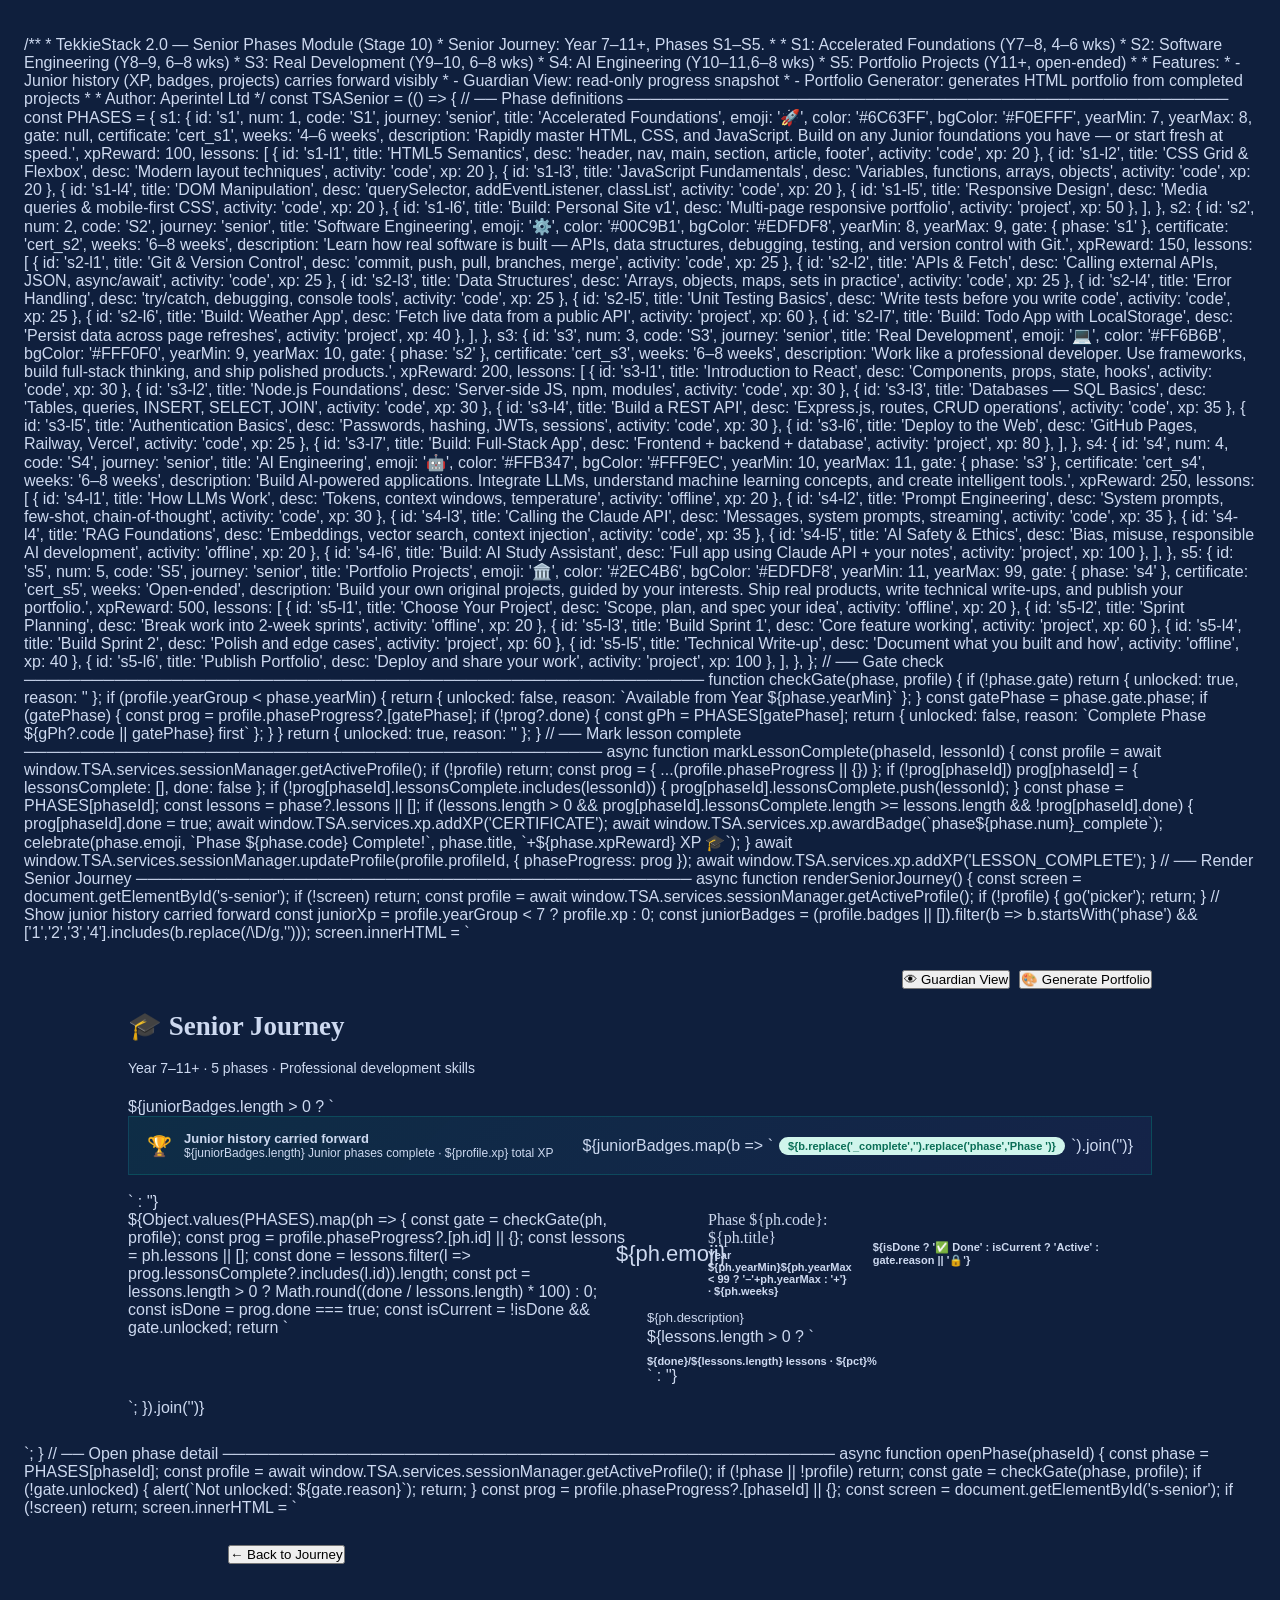
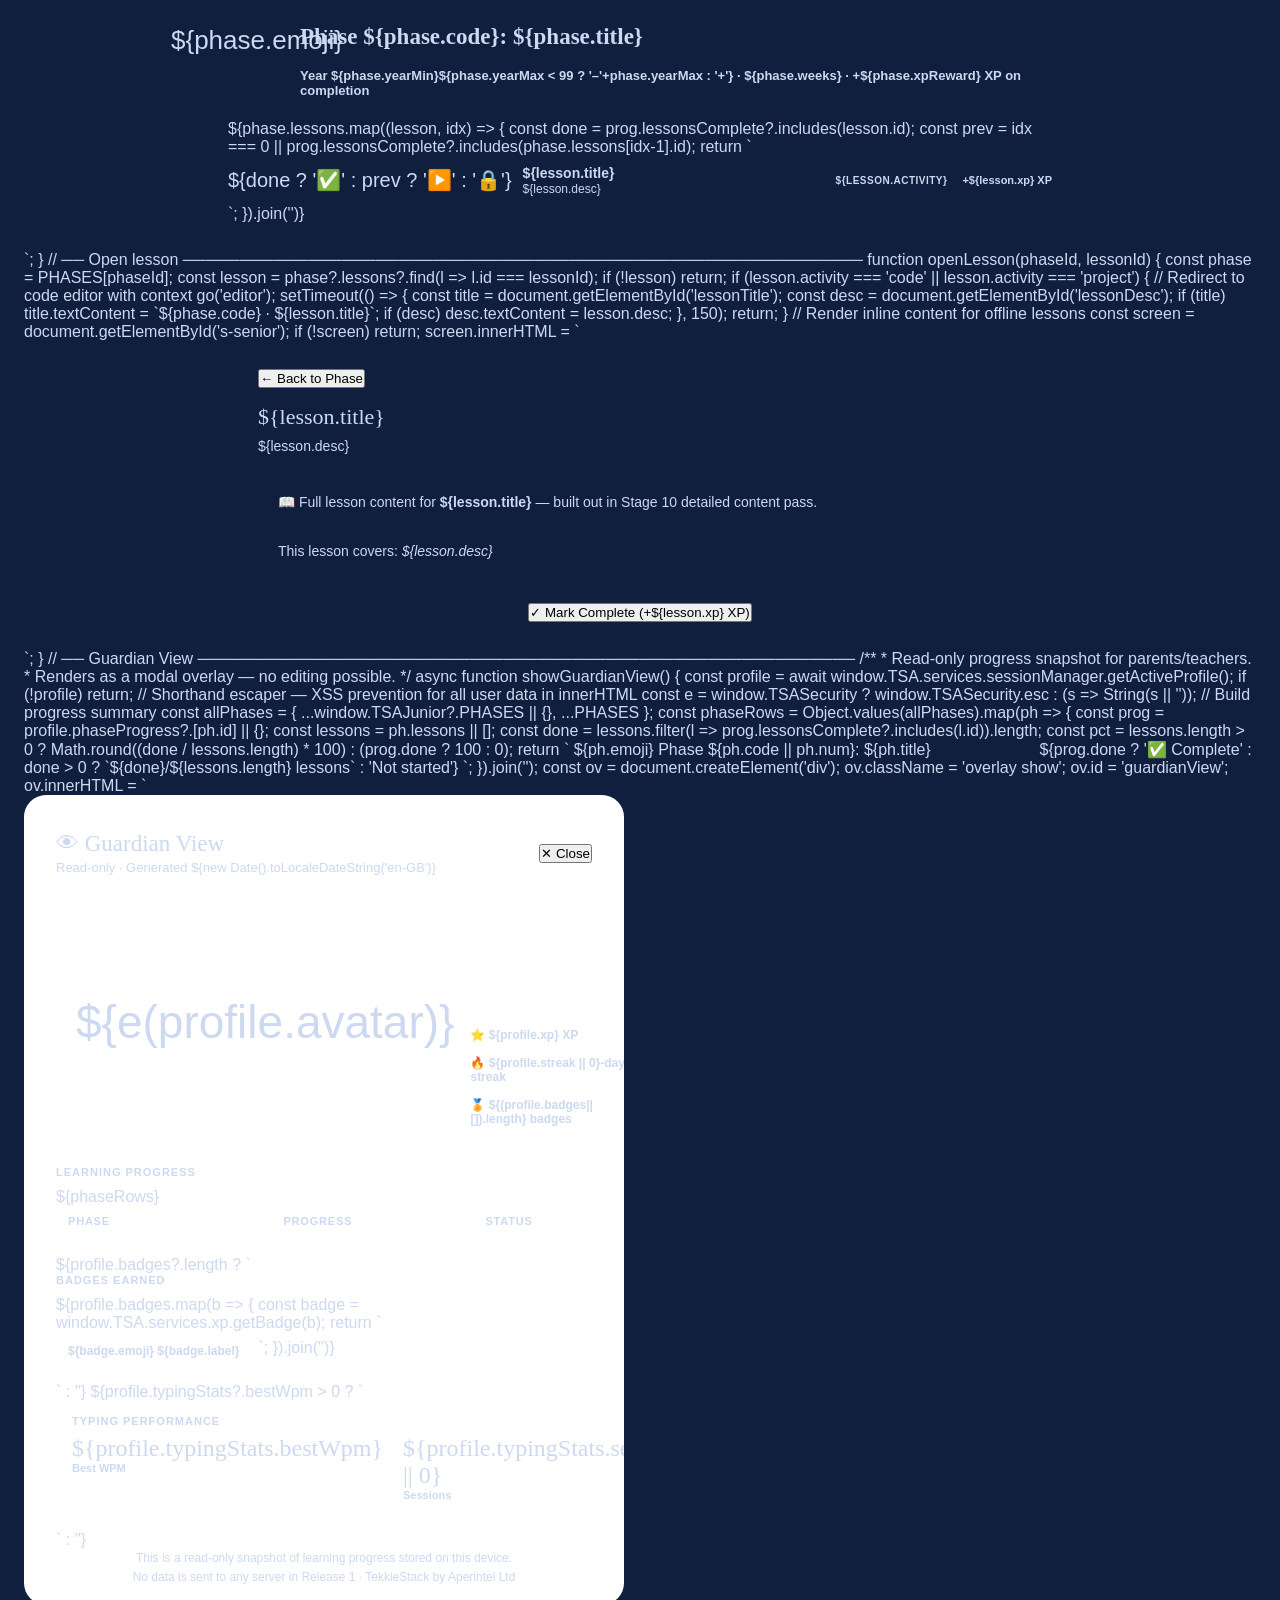
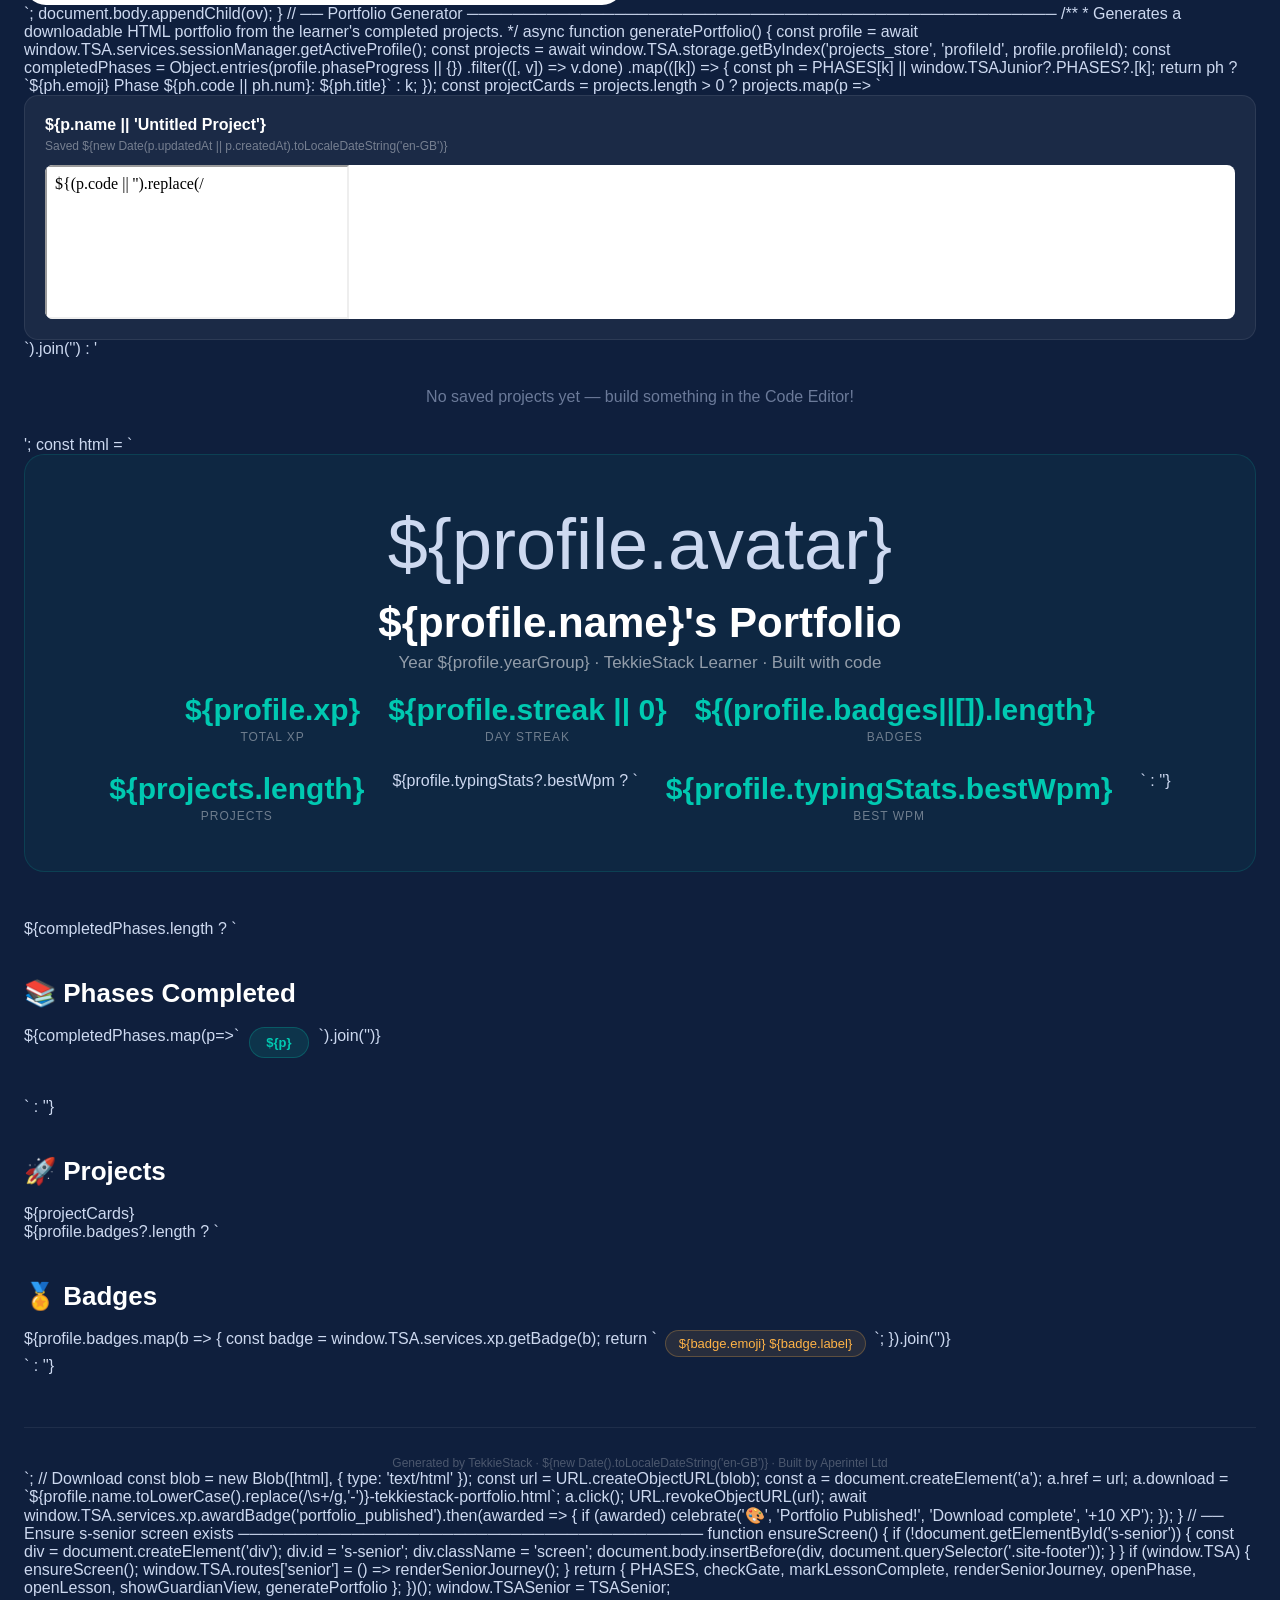
<file: test-runner.html>
/**
 * TekkieStack 2.0 — Senior Phases Module (Stage 10)
 * Senior Journey: Year 7–11+, Phases S1–S5.
 *
 * S1: Accelerated Foundations    (Y7–8,  4–6 wks)
 * S2: Software Engineering       (Y8–9,  6–8 wks)
 * S3: Real Development           (Y9–10, 6–8 wks)
 * S4: AI Engineering             (Y10–11,6–8 wks)
 * S5: Portfolio Projects         (Y11+,  open-ended)
 *
 * Features:
 *   - Junior history (XP, badges, projects) carries forward visibly
 *   - Guardian View: read-only progress snapshot
 *   - Portfolio Generator: generates HTML portfolio from completed projects
 *
 * Author: Aperintel Ltd
 */

const TSASenior = (() => {

  // ── Phase definitions ─────────────────────────────────────────────────────
  const PHASES = {
    s1: {
      id: 's1', num: 1, code: 'S1', journey: 'senior',
      title: 'Accelerated Foundations',
      emoji: '🚀', color: '#6C63FF', bgColor: '#F0EFFF',
      yearMin: 7, yearMax: 8,
      gate: null,
      certificate: 'cert_s1',
      weeks: '4–6 weeks',
      description: 'Rapidly master HTML, CSS, and JavaScript. Build on any Junior foundations you have — or start fresh at speed.',
      xpReward: 100,
      lessons: [
        { id: 's1-l1', title: 'HTML5 Semantics',         desc: 'header, nav, main, section, article, footer', activity: 'code', xp: 20 },
        { id: 's1-l2', title: 'CSS Grid & Flexbox',      desc: 'Modern layout techniques',                    activity: 'code', xp: 20 },
        { id: 's1-l3', title: 'JavaScript Fundamentals', desc: 'Variables, functions, arrays, objects',        activity: 'code', xp: 20 },
        { id: 's1-l4', title: 'DOM Manipulation',        desc: 'querySelector, addEventListener, classList',   activity: 'code', xp: 20 },
        { id: 's1-l5', title: 'Responsive Design',       desc: 'Media queries & mobile-first CSS',            activity: 'code', xp: 20 },
        { id: 's1-l6', title: 'Build: Personal Site v1', desc: 'Multi-page responsive portfolio',             activity: 'project', xp: 50 },
      ],
    },

    s2: {
      id: 's2', num: 2, code: 'S2', journey: 'senior',
      title: 'Software Engineering',
      emoji: '⚙️', color: '#00C9B1', bgColor: '#EDFDF8',
      yearMin: 8, yearMax: 9,
      gate: { phase: 's1' },
      certificate: 'cert_s2',
      weeks: '6–8 weeks',
      description: 'Learn how real software is built — APIs, data structures, debugging, testing, and version control with Git.',
      xpReward: 150,
      lessons: [
        { id: 's2-l1', title: 'Git & Version Control',  desc: 'commit, push, pull, branches, merge',          activity: 'code', xp: 25 },
        { id: 's2-l2', title: 'APIs & Fetch',           desc: 'Calling external APIs, JSON, async/await',     activity: 'code', xp: 25 },
        { id: 's2-l3', title: 'Data Structures',        desc: 'Arrays, objects, maps, sets in practice',      activity: 'code', xp: 25 },
        { id: 's2-l4', title: 'Error Handling',         desc: 'try/catch, debugging, console tools',          activity: 'code', xp: 25 },
        { id: 's2-l5', title: 'Unit Testing Basics',    desc: 'Write tests before you write code',            activity: 'code', xp: 25 },
        { id: 's2-l6', title: 'Build: Weather App',     desc: 'Fetch live data from a public API',            activity: 'project', xp: 60 },
        { id: 's2-l7', title: 'Build: Todo App with LocalStorage', desc: 'Persist data across page refreshes', activity: 'project', xp: 40 },
      ],
    },

    s3: {
      id: 's3', num: 3, code: 'S3', journey: 'senior',
      title: 'Real Development',
      emoji: '💻', color: '#FF6B6B', bgColor: '#FFF0F0',
      yearMin: 9, yearMax: 10,
      gate: { phase: 's2' },
      certificate: 'cert_s3',
      weeks: '6–8 weeks',
      description: 'Work like a professional developer. Use frameworks, build full-stack thinking, and ship polished products.',
      xpReward: 200,
      lessons: [
        { id: 's3-l1', title: 'Introduction to React',   desc: 'Components, props, state, hooks',             activity: 'code', xp: 30 },
        { id: 's3-l2', title: 'Node.js Foundations',     desc: 'Server-side JS, npm, modules',                activity: 'code', xp: 30 },
        { id: 's3-l3', title: 'Databases — SQL Basics',  desc: 'Tables, queries, INSERT, SELECT, JOIN',       activity: 'code', xp: 30 },
        { id: 's3-l4', title: 'Build a REST API',        desc: 'Express.js, routes, CRUD operations',         activity: 'code', xp: 35 },
        { id: 's3-l5', title: 'Authentication Basics',   desc: 'Passwords, hashing, JWTs, sessions',          activity: 'code', xp: 30 },
        { id: 's3-l6', title: 'Deploy to the Web',       desc: 'GitHub Pages, Railway, Vercel',               activity: 'code', xp: 25 },
        { id: 's3-l7', title: 'Build: Full-Stack App',   desc: 'Frontend + backend + database',               activity: 'project', xp: 80 },
      ],
    },

    s4: {
      id: 's4', num: 4, code: 'S4', journey: 'senior',
      title: 'AI Engineering',
      emoji: '🤖', color: '#FFB347', bgColor: '#FFF9EC',
      yearMin: 10, yearMax: 11,
      gate: { phase: 's3' },
      certificate: 'cert_s4',
      weeks: '6–8 weeks',
      description: 'Build AI-powered applications. Integrate LLMs, understand machine learning concepts, and create intelligent tools.',
      xpReward: 250,
      lessons: [
        { id: 's4-l1', title: 'How LLMs Work',           desc: 'Tokens, context windows, temperature',        activity: 'offline', xp: 20 },
        { id: 's4-l2', title: 'Prompt Engineering',      desc: 'System prompts, few-shot, chain-of-thought',  activity: 'code',    xp: 30 },
        { id: 's4-l3', title: 'Calling the Claude API',  desc: 'Messages, system prompts, streaming',         activity: 'code',    xp: 35 },
        { id: 's4-l4', title: 'RAG Foundations',         desc: 'Embeddings, vector search, context injection', activity: 'code',   xp: 35 },
        { id: 's4-l5', title: 'AI Safety & Ethics',      desc: 'Bias, misuse, responsible AI development',    activity: 'offline', xp: 20 },
        { id: 's4-l6', title: 'Build: AI Study Assistant', desc: 'Full app using Claude API + your notes',    activity: 'project', xp: 100 },
      ],
    },

    s5: {
      id: 's5', num: 5, code: 'S5', journey: 'senior',
      title: 'Portfolio Projects',
      emoji: '🏛️', color: '#2EC4B6', bgColor: '#EDFDF8',
      yearMin: 11, yearMax: 99,
      gate: { phase: 's4' },
      certificate: 'cert_s5',
      weeks: 'Open-ended',
      description: 'Build your own original projects, guided by your interests. Ship real products, write technical write-ups, and publish your portfolio.',
      xpReward: 500,
      lessons: [
        { id: 's5-l1', title: 'Choose Your Project',     desc: 'Scope, plan, and spec your idea',             activity: 'offline', xp: 20 },
        { id: 's5-l2', title: 'Sprint Planning',         desc: 'Break work into 2-week sprints',              activity: 'offline', xp: 20 },
        { id: 's5-l3', title: 'Build Sprint 1',          desc: 'Core feature working',                        activity: 'project', xp: 60 },
        { id: 's5-l4', title: 'Build Sprint 2',          desc: 'Polish and edge cases',                       activity: 'project', xp: 60 },
        { id: 's5-l5', title: 'Technical Write-up',      desc: 'Document what you built and how',             activity: 'offline', xp: 40 },
        { id: 's5-l6', title: 'Publish Portfolio',       desc: 'Deploy and share your work',                  activity: 'project', xp: 100 },
      ],
    },
  };

  // ── Gate check ────────────────────────────────────────────────────────────
  function checkGate(phase, profile) {
    if (!phase.gate) return { unlocked: true, reason: '' };
    if (profile.yearGroup < phase.yearMin) {
      return { unlocked: false, reason: `Available from Year ${phase.yearMin}` };
    }
    const gatePhase = phase.gate.phase;
    if (gatePhase) {
      const prog = profile.phaseProgress?.[gatePhase];
      if (!prog?.done) {
        const gPh = PHASES[gatePhase];
        return { unlocked: false, reason: `Complete Phase ${gPh?.code || gatePhase} first` };
      }
    }
    return { unlocked: true, reason: '' };
  }

  // ── Mark lesson complete ───────────────────────────────────────────────────
  async function markLessonComplete(phaseId, lessonId) {
    const profile = await window.TSA.services.sessionManager.getActiveProfile();
    if (!profile) return;

    const prog = { ...(profile.phaseProgress || {}) };
    if (!prog[phaseId]) prog[phaseId] = { lessonsComplete: [], done: false };
    if (!prog[phaseId].lessonsComplete.includes(lessonId)) {
      prog[phaseId].lessonsComplete.push(lessonId);
    }

    const phase   = PHASES[phaseId];
    const lessons = phase?.lessons || [];
    if (lessons.length > 0 && prog[phaseId].lessonsComplete.length >= lessons.length && !prog[phaseId].done) {
      prog[phaseId].done = true;
      await window.TSA.services.xp.addXP('CERTIFICATE');
      await window.TSA.services.xp.awardBadge(`phase${phase.num}_complete`);
      celebrate(phase.emoji, `Phase ${phase.code} Complete!`, phase.title, `+${phase.xpReward} XP 🎓`);
    }

    await window.TSA.services.sessionManager.updateProfile(profile.profileId, { phaseProgress: prog });
    await window.TSA.services.xp.addXP('LESSON_COMPLETE');
  }

  // ── Render Senior Journey ─────────────────────────────────────────────────
  async function renderSeniorJourney() {
    const screen = document.getElementById('s-senior');
    if (!screen) return;

    const profile = await window.TSA.services.sessionManager.getActiveProfile();
    if (!profile) { go('picker'); return; }

    // Show junior history carried forward
    const juniorXp     = profile.yearGroup < 7 ? profile.xp : 0;
    const juniorBadges = (profile.badges || []).filter(b => b.startsWith('phase') && ['1','2','3','4'].includes(b.replace(/\D/g,'')));

    screen.innerHTML = `
      <div style="max-width:1060px;margin:0 auto;padding:28px 18px">
        <div style="margin-bottom:22px;display:flex;align-items:flex-start;justify-content:space-between;flex-wrap:wrap;gap:12px">
          <div>
            <h2 style="font-family:'Fredoka One',cursive;font-size:27px;color:var(--navy)">🎓 Senior Journey</h2>
            <p style="font-size:14px;color:var(--muted);margin-top:4px;font-weight:500">Year 7–11+ · 5 phases · Professional development skills</p>
          </div>
          <div style="display:flex;gap:9px">
            <button class="btn btn-gh" onclick="TSASenior.showGuardianView()">👁 Guardian View</button>
            <button class="btn btn-cy" onclick="TSASenior.generatePortfolio()">🎨 Generate Portfolio</button>
          </div>
        </div>

        ${juniorBadges.length > 0 ? `
          <div style="background:linear-gradient(135deg,rgba(0,201,177,.08),rgba(108,99,255,.06));border:1px solid rgba(0,201,177,.2);border-radius:var(--r-lg);padding:14px 18px;margin-bottom:18px;display:flex;align-items:center;gap:12px;flex-wrap:wrap">
            <span style="font-size:20px">🏆</span>
            <div>
              <div style="font-size:13px;font-weight:700;color:var(--navy)">Junior history carried forward</div>
              <div style="font-size:12px;color:var(--muted);font-weight:500">${juniorBadges.length} Junior phases complete · ${profile.xp} total XP</div>
            </div>
            <div style="display:flex;gap:6px;flex-wrap:wrap;margin-left:auto">
              ${juniorBadges.map(b => `<span style="background:#D0F5EC;color:#0A6E56;font-size:11px;font-weight:800;padding:3px 9px;border-radius:20px">${b.replace('_complete','').replace('phase','Phase ')}</span>`).join('')}
            </div>
          </div>
        ` : ''}

        <div style="display:grid;grid-template-columns:1fr 1fr;gap:14px">
          ${Object.values(PHASES).map(ph => {
            const gate = checkGate(ph, profile);
            const prog = profile.phaseProgress?.[ph.id] || {};
            const lessons = ph.lessons || [];
            const done = lessons.filter(l => prog.lessonsComplete?.includes(l.id)).length;
            const pct  = lessons.length > 0 ? Math.round((done / lessons.length) * 100) : 0;
            const isDone    = prog.done === true;
            const isCurrent = !isDone && gate.unlocked;
            return `
              <div class="card" style="border:1.5px solid ${isDone ? '#2EC4B6' : isCurrent ? ph.color : 'var(--border)'};background:${isDone ? '#EDFDF8' : '#fff'};cursor:${gate.unlocked ? 'pointer' : 'default'};transition:all .2s"
                onclick="${gate.unlocked ? `TSASenior.openPhase('${ph.id}')` : ''}">
                <div style="display:flex;align-items:center;gap:13px;margin-bottom:11px">
                  <div style="width:48px;height:48px;border-radius:11px;background:${ph.bgColor};display:flex;align-items:center;justify-content:center;font-size:22px;flex-shrink:0">${ph.emoji}</div>
                  <div style="flex:1">
                    <div style="font-family:'Fredoka One',cursive;font-size:16px;color:var(--navy)">Phase ${ph.code}: ${ph.title}</div>
                    <div style="font-size:11px;color:var(--muted);font-weight:600;margin-top:2px">Year ${ph.yearMin}${ph.yearMax < 99 ? '–'+ph.yearMax : '+'} · ${ph.weeks}</div>
                  </div>
                  <div style="font-size:11px;font-weight:800;padding:3px 8px;border-radius:8px;${isDone ? 'background:#D0F5EC;color:#0A6E56' : isCurrent ? `background:${ph.bgColor};color:${ph.color}` : 'background:var(--slate);color:var(--muted)'}">
                    ${isDone ? '✅ Done' : isCurrent ? 'Active' : gate.reason || '🔒'}
                  </div>
                </div>
                <p style="font-size:13px;color:var(--muted);font-weight:500;margin-bottom:${lessons.length > 0 ? '11px' : '0'};line-height:1.5">${ph.description}</p>
                ${lessons.length > 0 ? `
                  <div style="background:var(--slate);border-radius:5px;height:5px;overflow:hidden;margin-bottom:4px">
                    <div style="height:100%;border-radius:5px;background:${ph.color};width:${pct}%;transition:width .7s"></div>
                  </div>
                  <div style="font-size:11px;color:var(--muted);font-weight:700">${done}/${lessons.length} lessons · ${pct}%</div>
                ` : ''}
              </div>
            `;
          }).join('')}
        </div>
      </div>
    `;
  }

  // ── Open phase detail ──────────────────────────────────────────────────────
  async function openPhase(phaseId) {
    const phase   = PHASES[phaseId];
    const profile = await window.TSA.services.sessionManager.getActiveProfile();
    if (!phase || !profile) return;
    const gate = checkGate(phase, profile);
    if (!gate.unlocked) { alert(`Not unlocked: ${gate.reason}`); return; }

    const prog    = profile.phaseProgress?.[phaseId] || {};
    const screen  = document.getElementById('s-senior');
    if (!screen) return;

    screen.innerHTML = `
      <div style="max-width:860px;margin:0 auto;padding:28px 18px">
        <button class="btn btn-gh" onclick="TSASenior.renderSeniorJourney()" style="margin-bottom:20px">← Back to Journey</button>
        <div style="display:flex;align-items:center;gap:14px;margin-bottom:22px">
          <div style="width:58px;height:58px;border-radius:13px;background:${phase.bgColor};display:flex;align-items:center;justify-content:center;font-size:26px">${phase.emoji}</div>
          <div>
            <h2 style="font-family:'Fredoka One',cursive;font-size:23px;color:var(--navy)">Phase ${phase.code}: ${phase.title}</h2>
            <div style="font-size:13px;color:var(--muted);font-weight:600">Year ${phase.yearMin}${phase.yearMax < 99 ? '–'+phase.yearMax : '+'} · ${phase.weeks} · +${phase.xpReward} XP on completion</div>
          </div>
        </div>
        <div style="display:flex;flex-direction:column;gap:9px">
          ${phase.lessons.map((lesson, idx) => {
            const done = prog.lessonsComplete?.includes(lesson.id);
            const prev = idx === 0 || prog.lessonsComplete?.includes(phase.lessons[idx-1].id);
            return `
              <div class="card" style="border:1.5px solid ${done ? '#2EC4B6' : prev ? phase.color : 'var(--border)'};cursor:${prev ? 'pointer' : 'default'};opacity:${prev ? 1 : .5}"
                onclick="${prev ? `TSASenior.openLesson('${phaseId}','${lesson.id}')` : ''}">
                <div style="display:flex;align-items:center;gap:11px">
                  <div style="font-size:20px">${done ? '✅' : prev ? '▶️' : '🔒'}</div>
                  <div style="flex:1">
                    <div style="font-weight:700;color:var(--navy);font-size:14px">${lesson.title}</div>
                    <div style="font-size:12px;color:var(--muted);font-weight:500;margin-top:1px">${lesson.desc}</div>
                  </div>
                  <div style="display:flex;align-items:center;gap:8px">
                    <span style="font-size:10px;font-weight:800;background:${lesson.activity==='project'?'var(--amber)':'var(--slate)'};color:${lesson.activity==='project'?'var(--navy)':'var(--muted)'};padding:2px 7px;border-radius:9px;text-transform:uppercase;letter-spacing:.5px">${lesson.activity}</span>
                    <span style="font-size:11px;font-weight:800;color:var(--amber)">+${lesson.xp} XP</span>
                  </div>
                </div>
              </div>
            `;
          }).join('')}
        </div>
      </div>
    `;
  }

  // ── Open lesson ────────────────────────────────────────────────────────────
  function openLesson(phaseId, lessonId) {
    const phase  = PHASES[phaseId];
    const lesson = phase?.lessons?.find(l => l.id === lessonId);
    if (!lesson) return;

    if (lesson.activity === 'code' || lesson.activity === 'project') {
      // Redirect to code editor with context
      go('editor');
      setTimeout(() => {
        const title = document.getElementById('lessonTitle');
        const desc  = document.getElementById('lessonDesc');
        if (title) title.textContent = `${phase.code} · ${lesson.title}`;
        if (desc)  desc.textContent  = lesson.desc;
      }, 150);
      return;
    }

    // Render inline content for offline lessons
    const screen = document.getElementById('s-senior');
    if (!screen) return;
    screen.innerHTML = `
      <div style="max-width:800px;margin:0 auto;padding:28px 18px">
        <button class="btn btn-gh" onclick="TSASenior.openPhase('${phaseId}')" style="margin-bottom:16px">← Back to Phase</button>
        <div class="card">
          <div style="font-family:'Fredoka One',cursive;font-size:22px;color:var(--navy);margin-bottom:8px">${lesson.title}</div>
          <div style="font-size:14px;color:var(--muted);font-weight:500;margin-bottom:16px">${lesson.desc}</div>
          <div style="background:var(--slate);border-radius:11px;padding:20px;font-size:14px;color:var(--ink);line-height:1.75">
            📖 Full lesson content for <strong>${lesson.title}</strong> — built out in Stage 10 detailed content pass.
            <br><br>This lesson covers: <em>${lesson.desc}</em>
          </div>
        </div>
        <div style="margin-top:20px;text-align:center">
          <button class="btn btn-cy btn-full" style="max-width:320px;margin:0 auto"
            onclick="TSASenior.markLessonComplete('${phaseId}','${lessonId}').then(()=>TSASenior.openPhase('${phaseId}'))">
            ✓ Mark Complete (+${lesson.xp} XP)
          </button>
        </div>
      </div>
    `;
  }

  // ── Guardian View ──────────────────────────────────────────────────────────
  /**
   * Read-only progress snapshot for parents/teachers.
   * Renders as a modal overlay — no editing possible.
   */
  async function showGuardianView() {
    const profile = await window.TSA.services.sessionManager.getActiveProfile();
    if (!profile) return;
    // Shorthand escaper — XSS prevention for all user data in innerHTML
    const e = window.TSASecurity ? window.TSASecurity.esc : (s => String(s || ''));

    // Build progress summary
    const allPhases  = { ...window.TSAJunior?.PHASES || {}, ...PHASES };
    const phaseRows  = Object.values(allPhases).map(ph => {
      const prog    = profile.phaseProgress?.[ph.id] || {};
      const lessons = ph.lessons || [];
      const done    = lessons.filter(l => prog.lessonsComplete?.includes(l.id)).length;
      const pct     = lessons.length > 0 ? Math.round((done / lessons.length) * 100) : (prog.done ? 100 : 0);
      return `
        <tr>
          <td style="padding:9px 12px;font-size:13px;font-weight:700;color:var(--navy)">${ph.emoji} Phase ${ph.code || ph.num}: ${ph.title}</td>
          <td style="padding:9px 12px;text-align:center">
            <div style="background:var(--slate);border-radius:4px;height:8px;width:100px;overflow:hidden;display:inline-block">
              <div style="height:100%;border-radius:4px;background:${prog.done ? '#2EC4B6' : 'var(--cyan)'};width:${pct}%"></div>
            </div>
          </td>
          <td style="padding:9px 12px;text-align:center;font-size:12px;font-weight:700;color:${prog.done ? '#0A6E56' : 'var(--muted)'}">
            ${prog.done ? '✅ Complete' : done > 0 ? `${done}/${lessons.length} lessons` : 'Not started'}
          </td>
        </tr>
      `;
    }).join('');

    const ov = document.createElement('div');
    ov.className = 'overlay show';
    ov.id = 'guardianView';
    ov.innerHTML = `
      <div style="background:#fff;border-radius:22px;padding:36px 32px;max-width:600px;width:100%;max-height:90vh;overflow-y:auto;box-shadow:var(--sh-lg)">
        <div style="display:flex;align-items:center;justify-content:space-between;margin-bottom:22px">
          <div>
            <div style="font-family:'Fredoka One',cursive;font-size:23px;color:var(--navy)">👁 Guardian View</div>
            <div style="font-size:13px;color:var(--muted);font-weight:500;margin-top:3px">Read-only · Generated ${new Date().toLocaleDateString('en-GB')}</div>
          </div>
          <button class="btn btn-gh" onclick="document.getElementById('guardianView').remove()">✕ Close</button>
        </div>

        <!-- Learner card -->
        <div style="background:linear-gradient(130deg,var(--navy),var(--navy2));border-radius:var(--r-lg);padding:20px;margin-bottom:20px;display:flex;align-items:center;gap:16px">
          <div style="font-size:46px">${e(profile.avatar)}</div>
          <div>
            <div style="font-family:'Fredoka One',cursive;font-size:21px;color:#fff">${e(profile.name)}</div>
            <div style="font-size:13px;color:rgba(255,255,255,.6);margin-top:2px;font-weight:500">Year ${e(String(profile.yearGroup))} · ${profile.journeyType === 'junior' ? 'Junior' : 'Senior'} Journey</div>
            <div style="display:flex;gap:14px;margin-top:9px;flex-wrap:wrap">
              <span style="font-size:12px;font-weight:800;color:var(--amber)">⭐ ${profile.xp} XP</span>
              <span style="font-size:12px;font-weight:800;color:var(--coral)">🔥 ${profile.streak || 0}-day streak</span>
              <span style="font-size:12px;font-weight:800;color:var(--cyan)">🏅 ${(profile.badges||[]).length} badges</span>
            </div>
          </div>
        </div>

        <!-- Phase progress table -->
        <div style="font-size:11px;font-weight:800;text-transform:uppercase;letter-spacing:1px;color:var(--muted);margin-bottom:10px">Learning Progress</div>
        <table style="width:100%;border-collapse:collapse;margin-bottom:20px">
          <thead>
            <tr style="background:var(--slate)">
              <th style="padding:9px 12px;text-align:left;font-size:11px;font-weight:800;color:var(--muted);text-transform:uppercase;letter-spacing:.8px">Phase</th>
              <th style="padding:9px 12px;text-align:center;font-size:11px;font-weight:800;color:var(--muted);text-transform:uppercase;letter-spacing:.8px">Progress</th>
              <th style="padding:9px 12px;text-align:center;font-size:11px;font-weight:800;color:var(--muted);text-transform:uppercase;letter-spacing:.8px">Status</th>
            </tr>
          </thead>
          <tbody>
            ${phaseRows}
          </tbody>
        </table>

        <!-- Badges -->
        ${profile.badges?.length ? `
          <div style="font-size:11px;font-weight:800;text-transform:uppercase;letter-spacing:1px;color:var(--muted);margin-bottom:10px">Badges Earned</div>
          <div style="display:flex;flex-wrap:wrap;gap:7px;margin-bottom:20px">
            ${profile.badges.map(b => {
              const badge = window.TSA.services.xp.getBadge(b);
              return `<span style="background:var(--slate);border-radius:20px;padding:5px 12px;font-size:12px;font-weight:700;color:var(--navy)">${badge.emoji} ${badge.label}</span>`;
            }).join('')}
          </div>
        ` : ''}

        <!-- Typing stats -->
        ${profile.typingStats?.bestWpm > 0 ? `
          <div style="background:var(--slate);border-radius:11px;padding:14px 16px;margin-bottom:16px">
            <div style="font-size:11px;font-weight:800;text-transform:uppercase;letter-spacing:1px;color:var(--muted);margin-bottom:8px">Typing Performance</div>
            <div style="display:flex;gap:20px">
              <div><div style="font-family:'Fredoka One',cursive;font-size:24px;color:var(--navy)">${profile.typingStats.bestWpm}</div><div style="font-size:11px;color:var(--muted);font-weight:700">Best WPM</div></div>
              <div><div style="font-family:'Fredoka One',cursive;font-size:24px;color:var(--navy)">${profile.typingStats.sessionsCompleted || 0}</div><div style="font-size:11px;color:var(--muted);font-weight:700">Sessions</div></div>
            </div>
          </div>
        ` : ''}

        <p style="font-size:12px;color:var(--muted);text-align:center;line-height:1.6">
          This is a read-only snapshot of learning progress stored on this device.<br>
          No data is sent to any server in Release 1 · TekkieStack by Aperintel Ltd
        </p>
      </div>
    `;
    document.body.appendChild(ov);
  }

  // ── Portfolio Generator ────────────────────────────────────────────────────
  /**
   * Generates a downloadable HTML portfolio from the learner's completed projects.
   */
  async function generatePortfolio() {
    const profile  = await window.TSA.services.sessionManager.getActiveProfile();
    const projects = await window.TSA.storage.getByIndex('projects_store', 'profileId', profile.profileId);

    const completedPhases = Object.entries(profile.phaseProgress || {})
      .filter(([, v]) => v.done)
      .map(([k]) => {
        const ph = PHASES[k] || window.TSAJunior?.PHASES?.[k];
        return ph ? `${ph.emoji} Phase ${ph.code || ph.num}: ${ph.title}` : k;
      });

    const projectCards = projects.length > 0
      ? projects.map(p => `
          <div class="project-card">
            <h3>${p.name || 'Untitled Project'}</h3>
            <p class="meta">Saved ${new Date(p.updatedAt || p.createdAt).toLocaleDateString('en-GB')}</p>
            <div class="preview-box">
              <iframe srcdoc="${(p.code || '').replace(/"/g,'&quot;').replace(/</g,'&lt;').replace(/>/g,'&gt;')}" style="width:100%;height:200px;border:none;border-radius:8px"></iframe>
            </div>
          </div>
        `).join('')
      : '<p style="color:#6B7A99;text-align:center;padding:30px">No saved projects yet — build something in the Code Editor!</p>';

    const html = `<!DOCTYPE html>
<html lang="en">
<head>
<meta charset="UTF-8">
<meta name="viewport" content="width=device-width, initial-scale=1.0">
<title>${profile.name}'s TekkieStack Portfolio</title>
<style>
  * { margin:0; padding:0; box-sizing:border-box; }
  body { font-family:'Segoe UI',sans-serif; background:#0F1F3D; color:#CDD9F0; padding:36px 24px; }
  .hero { text-align:center; margin-bottom:48px; padding:48px 24px; background:rgba(0,201,177,.05); border:1px solid rgba(0,201,177,.15); border-radius:20px; }
  .avatar { font-size:72px; display:block; margin-bottom:14px; }
  h1 { font-size:42px; color:#fff; margin-bottom:6px; }
  .tagline { font-size:17px; color:rgba(255,255,255,.55); margin-bottom:20px; }
  .stats { display:flex; gap:28px; justify-content:center; flex-wrap:wrap; }
  .stat { text-align:center; }
  .stat-n { font-size:30px; font-weight:700; color:#00C9B1; }
  .stat-l { font-size:12px; color:rgba(255,255,255,.4); text-transform:uppercase; letter-spacing:1px; margin-top:3px; }
  h2 { font-size:26px; color:#fff; margin:40px 0 18px; }
  .phases { display:flex; flex-wrap:wrap; gap:10px; margin-bottom:40px; }
  .phase-chip { background:rgba(0,201,177,.12); border:1px solid rgba(0,201,177,.25); border-radius:20px; padding:7px 16px; font-size:13px; font-weight:700; color:#00C9B1; }
  .projects { display:grid; grid-template-columns:repeat(auto-fill,minmax(280px,1fr)); gap:20px; }
  .project-card { background:rgba(255,255,255,.05); border:1px solid rgba(255,255,255,.08); border-radius:14px; padding:20px; }
  .project-card h3 { font-size:16px; color:#fff; margin-bottom:5px; }
  .meta { font-size:12px; color:rgba(255,255,255,.4); margin-bottom:12px; }
  .preview-box { background:#fff; border-radius:8px; overflow:hidden; }
  .badges { display:flex; flex-wrap:wrap; gap:8px; }
  .badge { background:rgba(255,179,71,.1); border:1px solid rgba(255,179,71,.25); border-radius:20px; padding:5px 13px; font-size:13px; color:#FFB347; }
  .footer { text-align:center; margin-top:52px; padding-top:28px; border-top:1px solid rgba(255,255,255,.07); font-size:12px; color:rgba(255,255,255,.25); }
</style>
</head>
<body>
<div class="hero">
  <span class="avatar">${profile.avatar}</span>
  <h1>${profile.name}'s Portfolio</h1>
  <p class="tagline">Year ${profile.yearGroup} · TekkieStack Learner · Built with code</p>
  <div class="stats">
    <div class="stat"><div class="stat-n">${profile.xp}</div><div class="stat-l">Total XP</div></div>
    <div class="stat"><div class="stat-n">${profile.streak || 0}</div><div class="stat-l">Day Streak</div></div>
    <div class="stat"><div class="stat-n">${(profile.badges||[]).length}</div><div class="stat-l">Badges</div></div>
    <div class="stat"><div class="stat-n">${projects.length}</div><div class="stat-l">Projects</div></div>
    ${profile.typingStats?.bestWpm ? `<div class="stat"><div class="stat-n">${profile.typingStats.bestWpm}</div><div class="stat-l">Best WPM</div></div>` : ''}
  </div>
</div>

${completedPhases.length ? `<h2>📚 Phases Completed</h2><div class="phases">${completedPhases.map(p=>`<span class="phase-chip">${p}</span>`).join('')}</div>` : ''}

<h2>🚀 Projects</h2>
<div class="projects">${projectCards}</div>

${profile.badges?.length ? `<h2>🏅 Badges</h2><div class="badges">${profile.badges.map(b => { const badge = window.TSA.services.xp.getBadge(b); return `<span class="badge">${badge.emoji} ${badge.label}</span>`; }).join('')}</div>` : ''}

<div class="footer">
  Generated by TekkieStack · ${new Date().toLocaleDateString('en-GB')} · Built by Aperintel Ltd
</div>
</body>
</html>`;

    // Download
    const blob = new Blob([html], { type: 'text/html' });
    const url  = URL.createObjectURL(blob);
    const a    = document.createElement('a');
    a.href = url;
    a.download = `${profile.name.toLowerCase().replace(/\s+/g,'-')}-tekkiestack-portfolio.html`;
    a.click();
    URL.revokeObjectURL(url);

    await window.TSA.services.xp.awardBadge('portfolio_published').then(awarded => {
      if (awarded) celebrate('🎨', 'Portfolio Published!', 'Download complete', '+10 XP');
    });
  }

  // ── Ensure s-senior screen exists ─────────────────────────────────────────
  function ensureScreen() {
    if (!document.getElementById('s-senior')) {
      const div = document.createElement('div');
      div.id = 's-senior';
      div.className = 'screen';
      document.body.insertBefore(div, document.querySelector('.site-footer'));
    }
  }

  if (window.TSA) {
    ensureScreen();
    window.TSA.routes['senior'] = () => renderSeniorJourney();
  }

  return { PHASES, checkGate, markLessonComplete, renderSeniorJourney, openPhase, openLesson, showGuardianView, generatePortfolio };
})();

window.TSASenior = TSASenior;
</file>
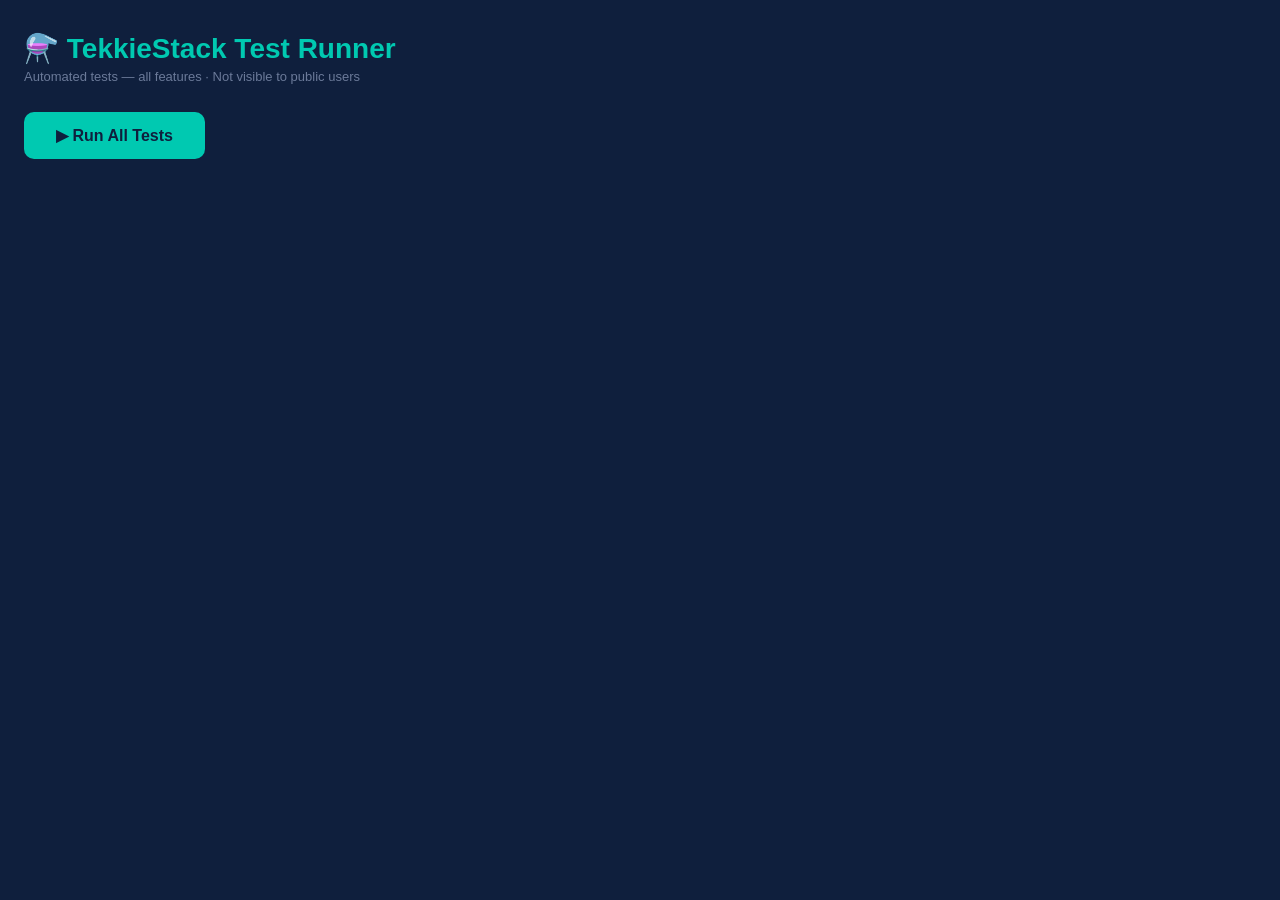
<file: tests/test-runner.html>
<!DOCTYPE html>
<html lang="en">
<head>
<meta charset="UTF-8">
<meta name="viewport" content="width=device-width, initial-scale=1.0">
<title>TekkieStack — Test Runner</title>
<style>
  /* NOT linked from the main app — access via /tests/test-runner.html directly */
  * { margin:0; padding:0; box-sizing:border-box; }
  body { font-family: 'Segoe UI', sans-serif; background: #0F1F3D; color: #CDD9F0; min-height: 100vh; padding: 32px 24px; }
  h1 { font-size: 28px; color: #00C9B1; margin-bottom: 4px; }
  .subtitle { font-size: 13px; color: #6B7A99; margin-bottom: 28px; }
  .run-btn { background: #00C9B1; color: #0F1F3D; border: none; padding: 14px 32px; border-radius: 10px; font-size: 16px; font-weight: 700; cursor: pointer; transition: all .2s; margin-bottom: 24px; }
  .run-btn:hover { background: #00A896; transform: translateY(-1px); }
  .run-btn:disabled { opacity: .5; cursor: not-allowed; transform: none; }
  .summary { background: #1A3260; border-radius: 12px; padding: 16px 20px; margin-bottom: 20px; display: flex; gap: 24px; flex-wrap: wrap; }
  .sum-item { text-align: center; }
  .sum-num  { font-size: 32px; font-weight: 700; }
  .sum-lbl  { font-size: 11px; color: #6B7A99; text-transform: uppercase; letter-spacing: 1px; }
  .pass-num { color: #2EC4B6; }
  .fail-num { color: #FF6B6B; }
  .skip-num { color: #FFB347; }
  #results { display: flex; flex-direction: column; gap: 6px; }
  .test-row { background: #1A3260; border-radius: 8px; padding: 11px 16px; display: flex; align-items: flex-start; gap: 12px; }
  .test-row.pass { border-left: 3px solid #2EC4B6; }
  .test-row.fail { border-left: 3px solid #FF6B6B; }
  .test-row.running { border-left: 3px solid #FFB347; }
  .test-badge { font-size: 11px; font-weight: 800; padding: 2px 8px; border-radius: 4px; flex-shrink: 0; margin-top: 1px; }
  .badge-pass { background: rgba(46,196,182,.2); color: #2EC4B6; }
  .badge-fail { background: rgba(255,107,107,.2); color: #FF6B6B; }
  .badge-run  { background: rgba(255,179,71,.2); color: #FFB347; }
  .test-name  { font-size: 13px; font-weight: 600; flex: 1; }
  .test-detail { font-size: 11px; color: #6B7A99; margin-top: 4px; font-family: monospace; }
  .section-head { font-size: 11px; font-weight: 800; text-transform: uppercase; letter-spacing: 1.2px; color: #4A6A99; margin: 20px 0 8px; }
  .dl-btn { background: #1A3260; color: #00C9B1; border: 1px solid #243A70; padding: 8px 18px; border-radius: 8px; font-size: 12px; font-weight: 700; cursor: pointer; margin-top: 16px; }
  .dl-btn:hover { background: #243A70; }
  .timer { font-size: 12px; color: #6B7A99; margin-left: auto; flex-shrink: 0; }
</style>
</head>
<body>
<h1>⚗️ TekkieStack Test Runner</h1>
<p class="subtitle">Automated tests — all features · Not visible to public users</p>

<button class="run-btn" id="runBtn" onclick="runAllTests()">▶ Run All Tests</button>

<div class="summary" id="summary" style="display:none">
  <div class="sum-item"><div class="sum-num pass-num" id="passCount">0</div><div class="sum-lbl">Passed</div></div>
  <div class="sum-item"><div class="sum-num fail-num" id="failCount">0</div><div class="sum-lbl">Failed</div></div>
  <div class="sum-item"><div class="sum-num skip-num" id="skipCount">0</div><div class="sum-lbl">Skipped</div></div>
  <div class="sum-item"><div class="sum-num" style="color:#CDD9F0" id="timeCount">0ms</div><div class="sum-lbl">Time</div></div>
</div>

<div id="results"></div>
<button class="dl-btn" id="dlBtn" style="display:none" onclick="downloadReport()">⬇ Download JSON Report</button>

<script src="../assets/js/storage.js"></script>
<script src="../tests/tests.js"></script>
<script>
let _results = [];
let _passed = 0, _failed = 0, _skipped = 0;
const startMs = Date.now();

function _addRow(name, status, detail, ms) {
  const div = document.createElement('div');
  div.className = `test-row ${status}`;
  div.innerHTML = `
    <span class="test-badge badge-${status==='pass'?'pass':status==='fail'?'fail':'run'}">${status.toUpperCase()}</span>
    <div style="flex:1">
      <div class="test-name">${name}</div>
      ${detail ? `<div class="test-detail">${detail}</div>` : ''}
    </div>
    ${ms !== undefined ? `<span class="timer">${ms}ms</span>` : ''}
  `;
  document.getElementById('results').appendChild(div);
  document.getElementById('results').scrollTop = 999999;
}

function _sectionHead(label) {
  const div = document.createElement('div');
  div.className = 'section-head';
  div.textContent = '── ' + label;
  document.getElementById('results').appendChild(div);
}

async function runAllTests() {
  document.getElementById('runBtn').disabled = true;
  document.getElementById('results').innerHTML = '';
  document.getElementById('summary').style.display = 'flex';
  _results = []; _passed = 0; _failed = 0; _skipped = 0;
  const t0 = Date.now();

  const suites = window.TSA_TESTS || [];
  for (const suite of suites) {
    _sectionHead(suite.name);
    for (const test of suite.tests) {
      const t1 = Date.now();
      try {
        const result = await test.fn();
        const ms = Date.now() - t1;
        if (result && result.skip) {
          _skipped++;
          _addRow(test.name, 'running', result.reason || 'Skipped', ms);
        } else if (result && result.pass) {
          _passed++;
          _addRow(test.name, 'pass', result.message || '', ms);
        } else {
          _failed++;
          _addRow(test.name, 'fail', result?.message || 'Test returned falsy', ms);
        }
        _results.push({ suite: suite.name, name: test.name, status: result?.skip ? 'skip' : result?.pass ? 'pass' : 'fail', message: result?.message, ms });
      } catch(e) {
        const ms = Date.now() - t1;
        _failed++;
        _addRow(test.name, 'fail', 'Exception: ' + e.message, ms);
        _results.push({ suite: suite.name, name: test.name, status: 'fail', message: 'Exception: ' + e.message, ms });
      }
      // Update counts
      document.getElementById('passCount').textContent = _passed;
      document.getElementById('failCount').textContent = _failed;
      document.getElementById('skipCount').textContent = _skipped;
      document.getElementById('timeCount').textContent = (Date.now()-t0) + 'ms';
      // Breathe between tests
      await new Promise(r => setTimeout(r, 10));
    }
  }

  document.getElementById('runBtn').disabled = false;
  document.getElementById('dlBtn').style.display = 'inline-block';
}

function downloadReport() {
  const report = {
    generated: new Date().toISOString(),
    passed: _passed, failed: _failed, skipped: _skipped,
    total: _results.length,
    results: _results,
  };
  const blob = new Blob([JSON.stringify(report, null, 2)], { type: 'application/json' });
  const url  = URL.createObjectURL(blob);
  const a    = document.createElement('a');
  a.href = url; a.download = `ts-test-report-${Date.now()}.json`;
  a.click(); URL.revokeObjectURL(url);
}
</script>
</body>
</html>
</file>
